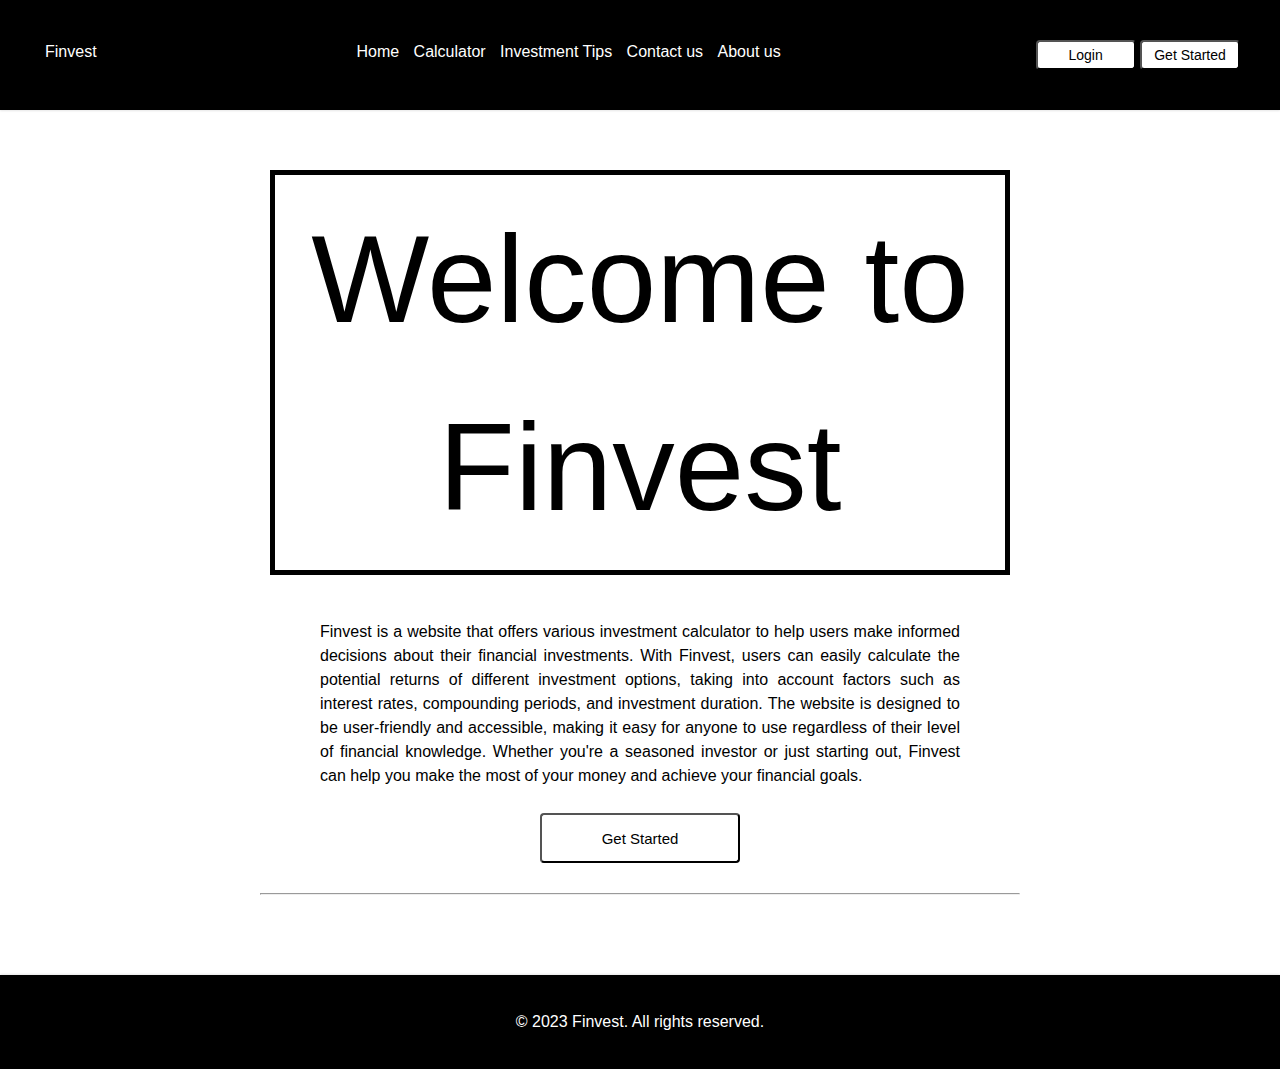
<file: index.html>
<!DOCTYPE html>
<html lang="en">
  <script src = ./javascript/animation.js></script>
<head>
    <meta charset="UTF-8">
    <meta name="viewport" content="width=device-width, initial-scale=1.0">
    <title>Finvest-Home</title>
    <link rel="stylesheet" href="./css files/style.css">
</head>
<body>
<header>
    <nav>
        <ul>
            <li><a>Finvest</a></li>
            <li>
                <a>Home</a>
                <a>Calculator</a>
                <a>Investment Tips</a>
                <a>Contact us</a>
                <a>About us</a>
            </li>
            <li>
                <button>Login</button>
                <button>Get Started</button>
            </li>
        </ul>
    </nav>
</header>
<main>
    <div class="block">
      <h1 class = animation1>Welcome to Finvest</h1>
      <p class = animation2>
        Finvest is a website that offers various investment calculator to help users make informed decisions 
        about their financial investments. With Finvest, users can easily calculate the potential returns 
        of different investment options, taking into account factors such as interest rates, 
        compounding periods, and investment duration. The website is designed to be user-friendly and 
        accessible, making it easy for anyone to use regardless of their level of financial knowledge. 
        Whether you're a seasoned investor or just starting out, Finvest can help you make the most of your money and achieve your financial goals.
      </p>
      <button class="animation3">Get Started</button>
    </div>
    <hr>
</main>
<footer>
    <p>&copy; 2023 Finvest. All rights reserved.</p>
</footer>
</body>
</html>
</file>
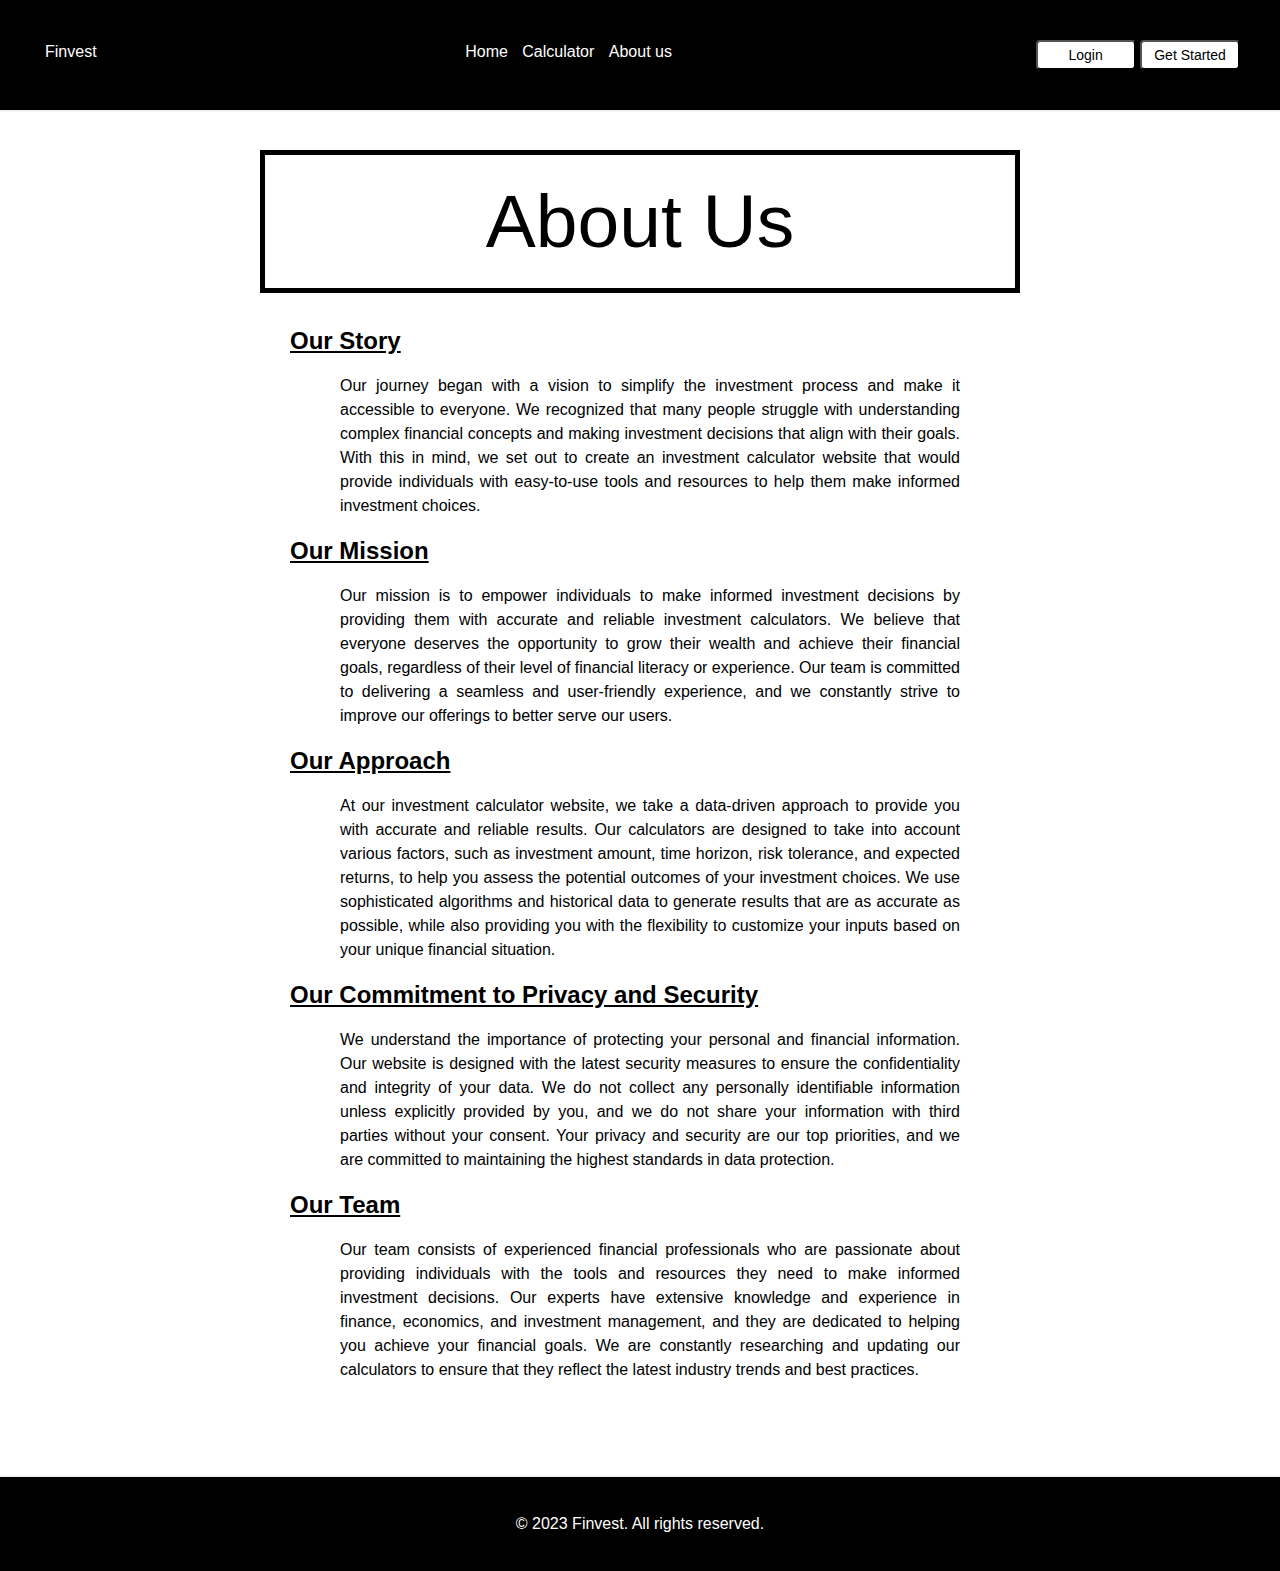
<file: about_us.html>
<!DOCTYPE html>
<html lang="en">
  <script src = ./javascript/animation.js></script>
<head>
    <meta charset="UTF-8">
    <meta name="viewport" content="width=device-width, initial-scale=1.0">
    <title>Finvest-Home</title>
    <link rel="stylesheet" href="./css files/about_us.css">
</head>
<body>
<header>
    <nav>
        <ul>
            <li><a>Finvest</a></li>
            <li>
                <a>Home</a>
                <a>Calculator</a>
                <a>About us</a>
            </li>
            <li>
                <button>Login</button>
                <button>Get Started</button>
            </li>
        </ul>
    </nav>
</header>

<main>
    <h1>About Us</h1>
    <section>
      <h2>Our Story</h2>
      <p>
        Our journey began with a vision to simplify the investment process 
        and make it accessible to everyone. We recognized that many people struggle 
        with understanding complex financial concepts and making investment decisions 
        that align with their goals. With this in mind, we set out to create an investment 
        calculator website that would provide individuals with easy-to-use tools and 
        resources to help them make informed investment choices.
    </p>
    </section>

    <section>
      <h2>Our Mission</h2>
      <p>
        Our mission is to empower individuals to make informed investment decisions 
        by providing them with accurate and reliable investment calculators. We believe 
        that everyone deserves the opportunity to grow their wealth and achieve their 
        financial goals, regardless of their level of financial literacy or experience. 
        Our team is committed to delivering a seamless and user-friendly experience, 
        and we constantly strive to improve our offerings to better serve our users.
    </p>
    </section>

    <section>
      <h2>Our Approach</h2>
      <p>
        At our investment calculator website, we take a data-driven approach to provide 
        you with accurate and reliable results. Our calculators are designed to take into 
        account various factors, such as investment amount, time horizon, risk tolerance, 
        and expected returns, to help you assess the potential outcomes of your investment 
        choices. We use sophisticated algorithms and historical data to generate results that 
        are as accurate as possible, while also providing you with the flexibility to customize 
        your inputs based on your unique financial situation.
    </p>
    </section>

    <section>
      <h2>Our Commitment to Privacy and Security</h2>
      <p>
        We understand the importance of protecting your personal and financial information. Our 
        website is designed with the latest security measures to ensure the confidentiality and 
        integrity of your data. We do not collect any personally identifiable information unless 
        explicitly provided by you, and we do not share your information with third parties without 
        your consent. Your privacy and security are our top priorities, and we are committed to 
        maintaining the highest standards in data protection.
    </p>
    </section>

    <section>
      <h2>Our Team</h2>
      <p>
        Our team consists of experienced financial professionals who are passionate about providing 
        individuals with the tools and resources they need to make informed investment decisions. Our 
        experts have extensive knowledge and experience in finance, economics, and investment management, 
        and they are dedicated to helping you achieve your financial goals. We are constantly researching 
        and updating our calculators to ensure that they reflect the latest industry trends and best practices.
    </p>
    </section>
  </main>

<footer>
    <p>&copy; 2023 Finvest. All rights reserved.</p>
</footer>
</body>
</html>
</file>
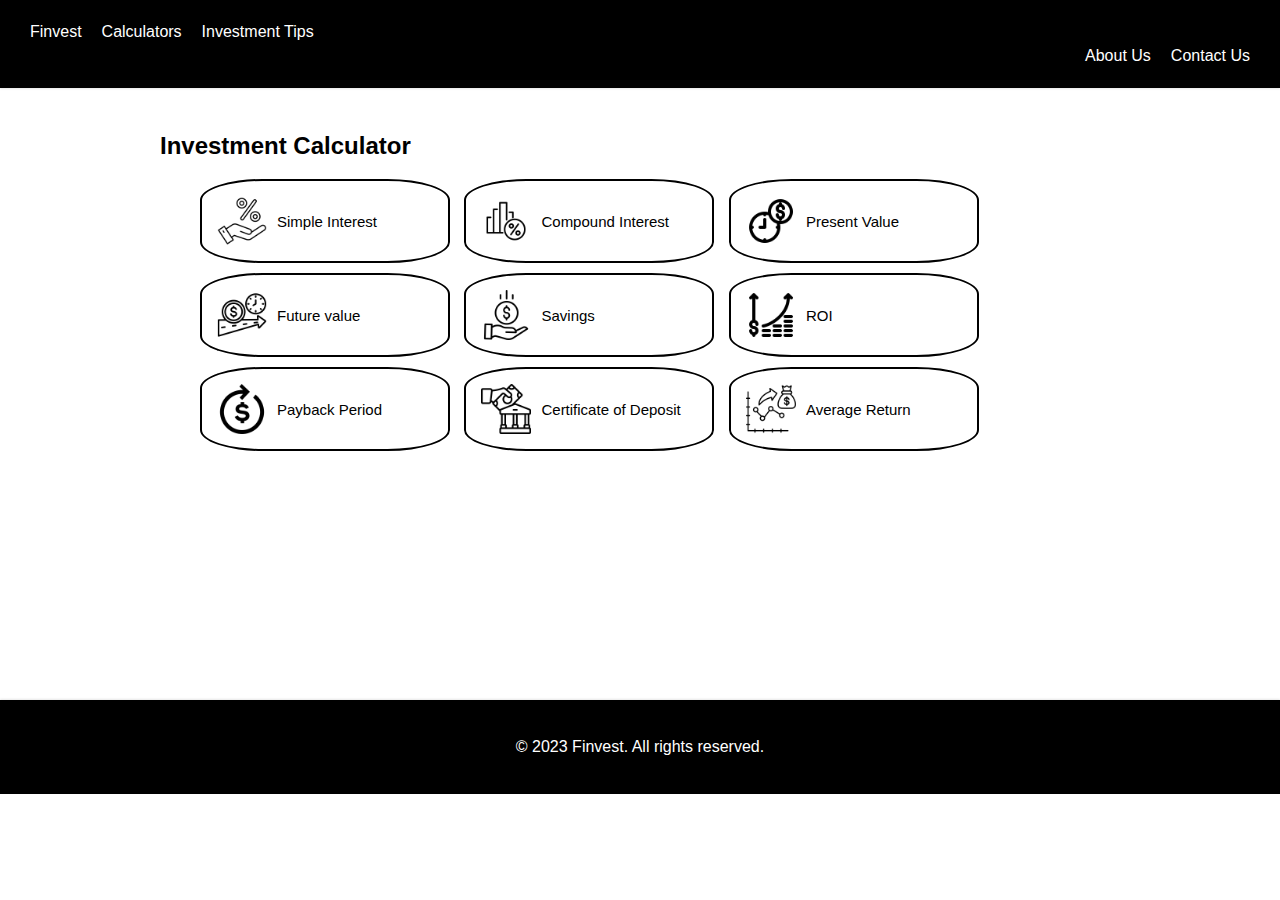
<file: calculators.html>
<!DOCTYPE html>
<html lang="en">
  <script src = ./javascript/animation.js></script>
<head>
    <meta charset="UTF-8">
    <meta name="viewport" content="width=device-width, initial-scale=1.0">
    <title>Finvest-Home</title>
    <link rel="stylesheet" href="./css files/calculators.css">
</head>
<body>
<header>
    <nav>
        <ul id="nav_right">
            <li><a>Finvest</a></li>
            <li><a>Calculators</a></li>
            <li><a>Investment Tips</a></li>
        </ul>
        <ul id="nav_left">
            <li><a>About Us</a></li>
            <li><a>Contact Us</a></li>
        </ul>
    </nav>
</header>
<main>
    <div>
        <h2>Investment Calculator</h2>
        <section>
            <button><img class="icon" src="./icons/rate.png">Simple Interest</button>
            <button><img class="icon" src="./icons/graph.png">Compound Interest</button>
            <button><img class="icon" src="./icons/present_value.png">Present Value</button>
            <button><img class="icon" src="./icons/future_value.png">Future value</button>
            <button><img class="icon" src="./icons/savings.png">Savings</button>
            <button><img class="icon" src="./icons/roi.png">ROI</button>
            <button><img class="icon" src="./icons/payback_period.png">Payback Period</button>
            <button><img class="icon" src="./icons/cd.png">Certificate of Deposit</button>
            <button><img class="icon" src="./icons/average_return.png">Average Return</button>
        </section>
    </div>
</main>
<footer>
    <p>&copy; 2023 Finvest. All rights reserved.</p>
</footer>
</body>
</html>
</file>
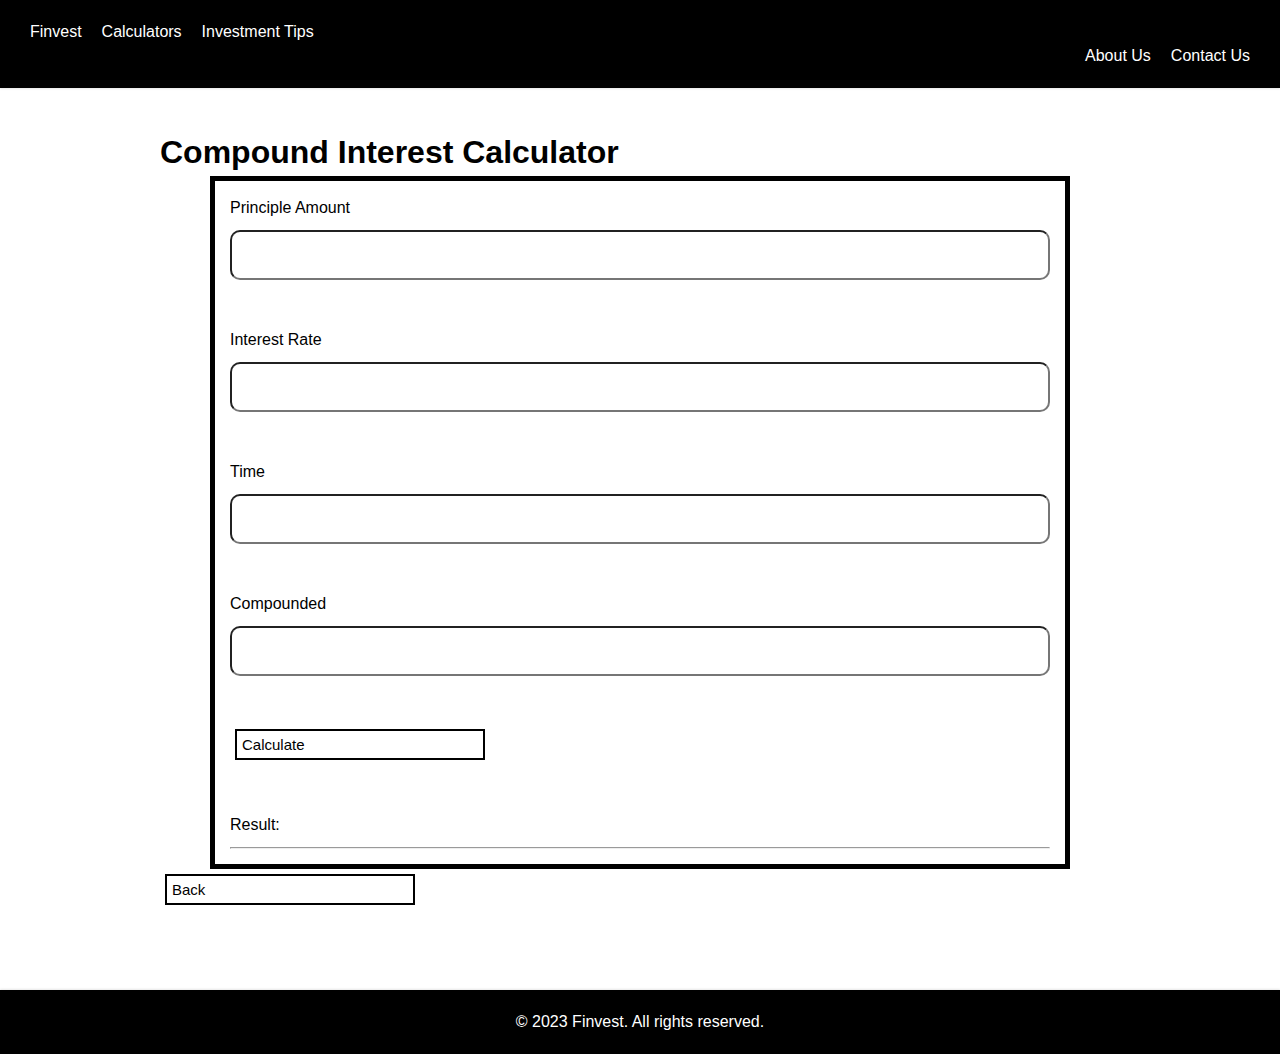
<file: compund_interest.html>
<!DOCTYPE html>
<html lang="en">
  <script src = ./javascript/calculation.js></script>
<head>
    <meta charset="UTF-8">
    <meta name="viewport" content="width=device-width, initial-scale=1.0">
    <title>Finvest-Home</title>
    <link rel="stylesheet" href="./css files/calc.css">
</head>
<body>
<header>
    <nav>
        <ul id="nav_right">
            <li><a>Finvest</a></li>
            <li><a>Calculators</a></li>
            <li><a>Investment Tips</a></li>
        </ul>
        <ul id="nav_left">
            <li><a>About Us</a></li>
            <li><a>Contact Us</a></li>
        </ul>
    </nav>
</header>
<main>
    <h1>Compound Interest Calculator</h1>
    <form>
        <label for="num1" style="padding-right: 55px;">Principle Amount</label>
        <input type="number" id="num1"><br><br>

        <label for="num2" style="padding-right: 85px;">Interest Rate</label>
        <input type="number" id="num2"><br><br>

        <label for="num2" style="padding-right: 140px;">Time</label>
        <input type="number" id="num3"><br><br>

        <label for="n" style="padding-right: 80px;">Compounded</label>
        <input type="number" id="n"><br><br>

        <button id="calculate" onclick="compound_interest()">Calculate</button><br><br>

        <label for="result">Result:</label>
        <span id="result"></span>
        <hr>
    </form>
    <button>Back</button>
</main>
<footer>
    <p>&copy; 2023 Finvest. All rights reserved.</p>
</footer>
</body>
</html>
</file>
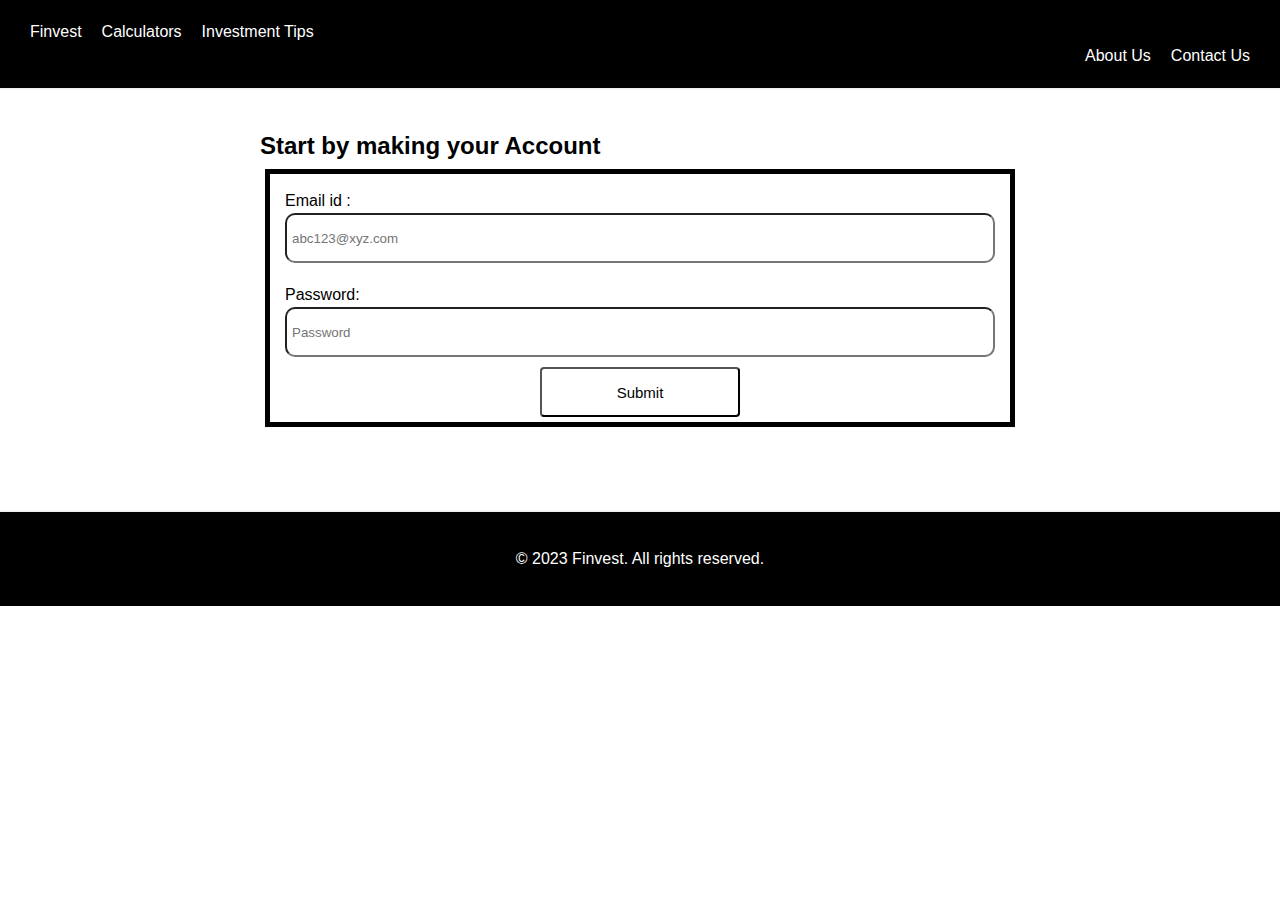
<file: sign_in.html>
<!DOCTYPE html>
<html lang="en">
  <script src = ./javascript/animation.js></script>
<head>
    <meta charset="UTF-8">
    <meta name="viewport" content="width=device-width, initial-scale=1.0">
    <title>Finvest-Home</title>
    <link rel="stylesheet" href="./css files/sign_in.css">
</head>
<body>
<header>
    <nav>
        <ul id="nav_right">
            <li><a>Finvest</a></li>
            <li><a>Calculators</a></li>
            <li><a>Investment Tips</a></li>
        </ul>
        <ul id="nav_left">
            <li><a>About Us</a></li>
            <li><a>Contact Us</a></li>
        </ul>
    </nav>
</header>
<main>
    <div>
        <h2>Start by making your Account</h2>
        <form>
            <section>
                <label for="email">Email id : </label>
                <input type="text" id="email" placeholder="abc123@xyz.com"><br>
            </section>
            <section>
                <label for="password">Password:</label>
                <input type="password" id="password" placeholder="Password"><br>
            </section>
            <button type="submit">Submit</button>
        </form>
    </div>
</main>
<footer>
    <p>&copy; 2023 Finvest. All rights reserved.</p>
</footer>
</body>
</html>
</file>
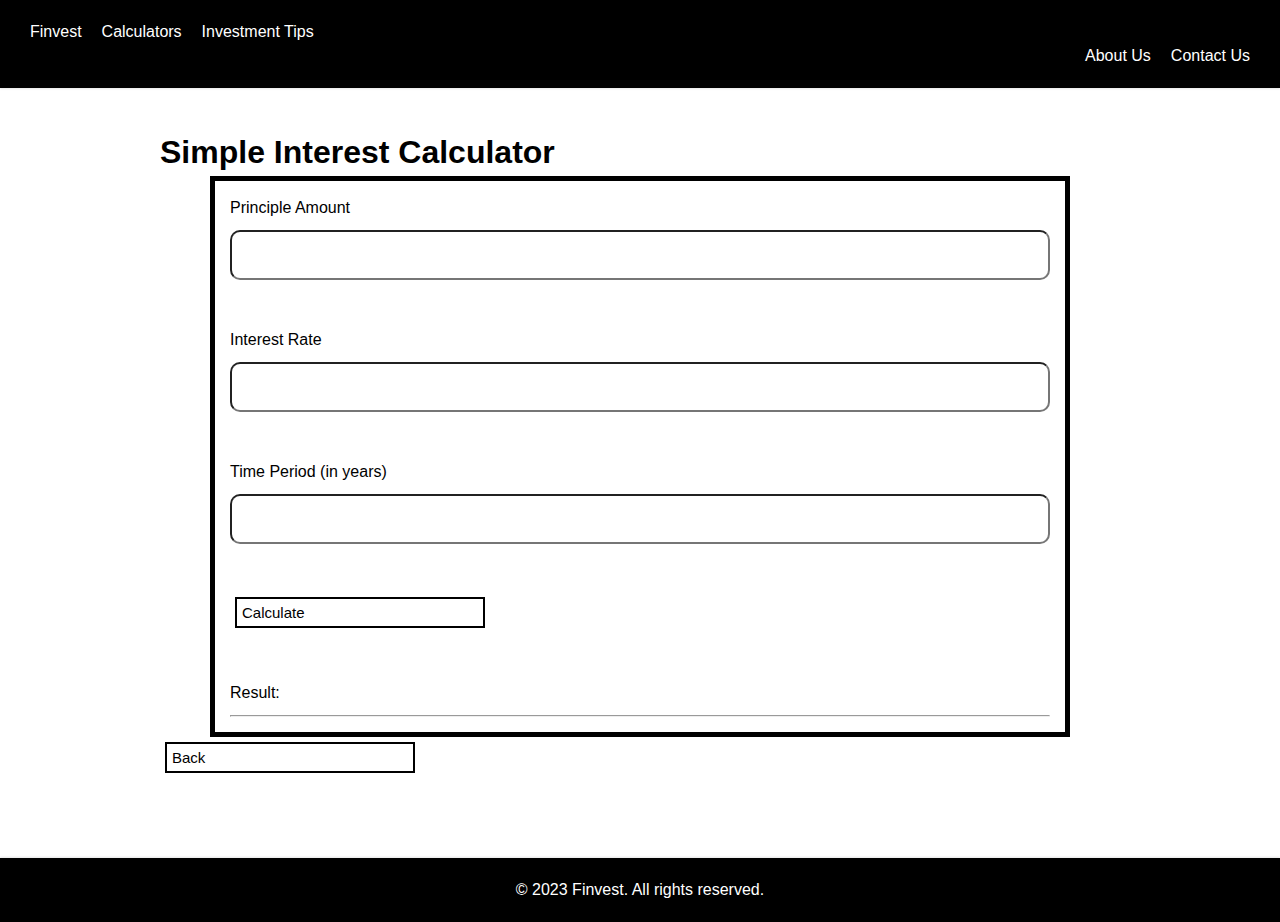
<file: simple_interest.html>
<!DOCTYPE html>
<html lang="en">
  <script src = ./javascript/calculation.js></script>
<head>
    <meta charset="UTF-8">
    <meta name="viewport" content="width=device-width, initial-scale=1.0">
    <title>Finvest-Home</title>
    <link rel="stylesheet" href="./css files/calc.css">
</head>
<body>
<header>
    <nav>
        <ul id="nav_right">
            <li><a>Finvest</a></li>
            <li><a>Calculators</a></li>
            <li><a>Investment Tips</a></li>
        </ul>
        <ul id="nav_left">
            <li><a>About Us</a></li>
            <li><a>Contact Us</a></li>
        </ul>
    </nav>
</header>
<main>
    <h1>Simple Interest Calculator</h1>
    <form>
        <label for="num1" style="padding-right: 55px;">Principle Amount</label>
        <input type="number" id="num1"><br><br>

        <label for="num2" style="padding-right: 85px;">Interest Rate</label>
        <input type="number" id="num2"><br><br>

        <label for="num3" style="padding-right: 20px;">Time Period (in years)</label>
        <input type="number" id="num3"><br><br>

        <button id="calculate" onclick="simple_interest()">Calculate</button><br><br>

        <label for="result">Result:</label>
        <span id="result"></span>
        <hr>
    </form>
    <button>Back</button>
</main>
<footer>
    <p>&copy; 2023 Finvest. All rights reserved.</p>
</footer>
</body>
</html>
</file>
<file: css files/style.css>
/* Reset default styles */
*, *::before, *::after {
  margin: 0;
  padding: 0;
  box-sizing: border-box;
  color: black;
}

div{
  display: flex;
  flex-flow: column;
}

.block {
  display: grid;
  margin : 10px auto;
  padding: 10px;
}

/* Set global styles */
body {
  font-family: Arial, Helvetica, sans-serif;
  line-height: 1.5;
  color: #333;
  background: white;
}

a {
  color: #ffffff;
  text-decoration: none;
  margin:5px;
}

a:hover {
  text-decoration: underline;
}

ul {
  list-style: none;
}

header {
  background-color: black;
  box-shadow: 0px 1px 2px rgba(0, 0, 0, 0.1);
  padding: 30px;
}

nav li {
  color : white;
  margin: 10px 10px;
  flex-direction: row;  
}

nav ul {
  display: flex;
  justify-content: space-between;
}

/* Style main content */
main {
  max-width: 800px;
  margin : 0 auto;
  padding: 40px 20px;
}

h1 {
  color: black;
  font-family: Impact, 'Arial Narrow Bold', sans-serif;
  font-weight: lighter;
  font-size: 125px;
  text-align: center;
  margin-bottom: 30px;
  padding : 10px;
  border: 5px solid black;
}

li button { 
  height: 30px;
  width: 100px;
  padding: 0px;
  margin: 0px;
  font-size: 14px;
  border-radius: 50;
}

button {
  background-color: #ffffff;
  color: #000000;
  border-radius: 4px;
  padding: 10px 20px;
  margin: 10px auto;
  transition: background-color 0.3s ease;
  font-size: 15px;
  height : 50px;
  width : 200px;
}

button:hover {
  background-color: #6c6c6c;
}

/* Style footer */
footer {
  background-color: black; /* Updated to black */
  padding: 20px;
  margin-top: 40px;
  box-shadow: 0px -1px 2px rgba(0, 0, 0, 0.1);
}

footer p {
  text-align: center;
  color : white
}

p {
  margin: 10px auto;
  padding: 5px 50px;
  text-align: justify;
}

.animation1{
  animation-name: animation1;
  animation-duration: 500ms;
  animation-timing-function: ease-in-out;
  animation-iteration-count: 1;
}
@keyframes animation1 {
  0% {
    opacity: 0;
  }
  50% {
    opacity: 0.5;
  }
  100% {
    opacity: 1;
  }
}

.animation2{
  animation-name: animation2;
  animation-duration: 1s;
  animation-play-state: paused;
  animation-delay: calc(var(--scroll) * -1s);
}
@keyframes animation2 {
  from{
    opacity: 0;
  }
  to{
    opacity: 1;
  }
}

.animation3{
  animation-name: animation3;
  animation-duration: 1s;
  animation-play-state: paused;
  animation-delay: calc(var(--scroll) * -0.8s);
}
@keyframes animation3 {
  from {
    transform: translateX(-100%);
  }
  to{
    transform: translateX(0);
  }
}
</file>
<file: css files/about_us.css>
/* Reset default styles */
*, *::before, *::after {
    margin: 0;
    padding: 0;
    box-sizing: border-box;
    color: black;
  }
  
  div{
    display: flex;
    flex-flow: column;
  }
  
  .block {
    display: grid;
    margin : 10px auto;
    padding: 10px;
  }
  
  /* Set global styles */
  body {
    font-family: Arial, Helvetica, sans-serif;
    line-height: 1.5;
    color: #333;
    background: white;
  }
  
  a {
    color: #ffffff;
    text-decoration: none;
    margin:5px;
  }
  
  a:hover {
    text-decoration: underline;
  }
  
  ul {
    list-style: none;
  }
  
  header {
    background-color: black;
    box-shadow: 0px 1px 2px rgba(0, 0, 0, 0.1);
    padding: 30px;
  }
  
  nav li {
    color : white;
    margin: 10px 10px;
    flex-direction: row;  
  }
  
  nav ul {
    display: flex;
    justify-content: space-between;
  }
  
  /* Style main content */
  main {
    max-width: 800px;
    margin : 0 auto;
    padding: 40px 20px;
  }
  
  h1 {
    color: black;
    font-family: Impact, 'Arial Narrow Bold', sans-serif;
    font-weight: lighter;
    font-size: 75px;
    text-align: center;
    margin-bottom: 30px;
    padding : 10px;
    border: 5px solid black;
  }
  
  section{
    padding-left: 20px;
    margin: 10px;
  }
  
  h2{
    text-decoration-line: underline;
  }
  
  li button { 
    height: 30px;
    width: 100px;
    padding: 0px;
    margin: 0px;
    font-size: 14px;
    border-radius: 50;
  }
  
  button {
    background-color: #ffffff;
    color: #000000;
    border-radius: 4px;
    padding: 10px 20px;
    margin: 10px auto;
    transition: background-color 0.3s ease;
    font-size: 15px;
    height : 50px;
    width : 200px;
  }
  
  button:hover {
    background-color: #6c6c6c;
  }
  
  /* Style footer */
  footer {
    background-color: black; /* Updated to black */
    padding: 20px;
    margin-top: 40px;
    box-shadow: 0px -1px 2px rgba(0, 0, 0, 0.1);
  }
  
  footer p {
    text-align: center;
    color : white
  }
  
  p {
    margin: 10px auto;
    padding: 5px 50px;
    text-align: justify;
  }
</file>
<file: css files/calculators.css>
/* Reset default styles */
*, *::before, *::after {
    margin: 0;
    padding: 0;
    box-sizing: border-box;
    color: black;
  }
  
  .row{
    flex : 0 1 auto;
  }
  .column{
    flex : 0 1 auto
  }

  .block {
    display: grid;
    margin : 10px auto;
    padding: 10px;
  }
  
  /* Set global styles */
  body {
    min-height: 100vh;
    font-family: Arial, Helvetica, sans-serif;
    line-height: 1.5;
    color: #333;
    background: white;
  }
  
  a {
    color: #ffffff;
    text-decoration: none;
  }
  
  a:hover {
    text-decoration: underline;
  }
  
  ul {
    list-style: none;
  }
  
  /* Style header */
  header {
    background-color: black; /* Updated to black */
    box-shadow: 0px 1px 2px rgba(0, 0, 0, 0.1);
    padding: 20px;
  }
  
  #nav_right {
    display: flex;
    justify-content: flex-start;
  }
  
  #nav_left {
    display: flex;
    justify-content: flex-end;
  }
  
  nav li {
    color : white;
    margin: 0 10px;
  }
  
  /* Style main content */
  main {
    max-width: 1000px;
    margin : 0 auto;
    padding: 40px 20px;
    min-height: 63.5vh;
  }

  section{
    display: flexbox;
    justify-content: space-evenly;
    padding-left: 25px;
    margin: 10px;
  }

  button {  
    background-color: #ffffff;
    color: #000000;
    display: inline-flex;
    align-items: center;
    border : 2px solid black;
    border-radius: 25%;
    padding: 5px;
    margin: 5px;
    transition: background-color 0.3s ease;
    font-size: 15px;
    height : auto;
    width : 250px;
  }
  
  button:hover{
    animation-name: button_animation;
    animation-duration: 0.5s;
    animation-iteration-count: 1;
    scale:1.25;
  }
  @keyframes button_animation {
    from{
        scale : 1;
    }
    to{
        scale:1.25;
    }
  }
  
  /* Style footer */
  footer {
    vertical-align: bottom;
    background-color: black; /* Updated to black */
    padding: 20px;
    margin-top: 40px;
    box-shadow: 0px -1px 2px rgba(0, 0, 0, 0.1);
  }
  
  footer p {
    text-align: center;
    color : white
  }
  
  p {
    margin: 10px auto;
    padding: 5px 50px;
    text-align: justify;
  }
  
  .icon{
    height: 50px;
    width: 50px;
    margin: 10px;
  }
</file>
<file: css files/calc.css>
/* Reset default styles */
*, *::before, *::after {
    margin: 0;
    padding: 0;
    box-sizing: border-box;
    color: black;
  }
  
  .row{
    flex : 0 1 auto;
  }
  .column{
    flex : 0 1 auto
  }

  .block {
    display: grid;
    margin : 10px auto;
    padding: 10px;
  }
  
  /* Set global styles */
  body {
    min-height: 100vh;
    font-family: Arial, Helvetica, sans-serif;
    line-height: 1.5;
    color: #333;
    background: white;
  }
  
  a {
    color: #ffffff;
    text-decoration: none;
  }
  
  a:hover {
    text-decoration: underline;
  }
  
  ul {
    list-style: none;
  }
  
  /* Style header */
  header {
    background-color: black; /* Updated to black */
    box-shadow: 0px 1px 2px rgba(0, 0, 0, 0.1);
    padding: 20px;
  }
  
  #nav_right {
    display: flex;
    justify-content: flex-start;
  }
  
  #nav_left {
    display: flex;
    justify-content: flex-end;
  }
  
  nav li {
    color : white;
    margin: 0 10px;
  }
  
  /* Style main content */
  main {
    display: flex;
    flex-wrap: wrap;
    flex-direction: column;
    max-width: 1000px;
    margin : 0 auto;
    padding: 40px 20px;
    min-height: 63.5vh;
  }

  button {  
    background-color: #ffffff;
    color: #000000;
    display: inline-flex;
    align-items: center;
    border : 2px solid black;
    padding: 5px;
    margin: 5px;
    transition: background-color 0.3s ease;
    font-size: 15px;
    height : auto;
    width : 250px;
  }

  
button:hover {
    background-color: #6c6c6c;
  }

  div{
    display: flex;
    flex-wrap: wrap;
    flex-direction: column;
    align-items: stretch;
}
  
form {
    display: grid;
    border : 5px solid black;
    padding : 15px;
    margin-left : 50px;
    margin-right: 50px;
  }
  
  form label {
    display: flexbox;
    margin-bottom: 10px;
  }
  
  form input {
    background-color: #ffffff;
    color: #000000;
    border-radius: 10px;
    padding: 5px;
    width : 100%;
    height : 50px;
  }
  /* Style footer */
  footer {
    vertical-align: bottom;
    background-color: black; /* Updated to black */
    padding: 20px;
    margin-top: 40px;
    box-shadow: 0px -1px 2px rgba(0, 0, 0, 0.1);
  }
  
  footer p {
    text-align: center;
    color : white
  }
</file>
<file: css files/sign_in.css>
/* Reset default styles */
*, *::before, *::after {
    margin: 0;
    padding: 0;
    box-sizing: border-box;
    color: black;
  }
  
  .block {
    display: grid;
    margin : 10px auto;
    padding: 10px;
  }
  
  /* Set global styles */
  body {
    font-family: Arial, Helvetica, sans-serif;
    line-height: 1.5;
    color: #333;
    background: white;
  }
  
  a {
    color: #ffffff;
    text-decoration: none;
  }
  
  a:hover {
    text-decoration: underline;
  }
  
  ul {
    list-style: none;
  }
  
  /* Style header */
  header {
    background-color: black; /* Updated to black */
    box-shadow: 0px 1px 2px rgba(0, 0, 0, 0.1);
    padding: 20px;
  }
  
  #nav_right {
    display: flex;
    justify-content: flex-start;
  }
  
  #nav_left {
    display: flex;
    justify-content: flex-end;
  }
  
  nav li {
    color : white;
    margin: 0 10px;
  }
  
  /* Style main content */
  main {
    max-width: 800px;
    margin : 0 auto;
    padding: 40px 20px;
  }

  form {
    display: grid;
    border : 5px solid black;
    padding : 5px;
    margin : 5px;
  }
  
  form label {
    display: flexbox;
    margin-bottom: 10px;
  }
  
  form input {
    background-color: #ffffff;
    color: #000000;
    border-radius: 10px;
    padding: 5px;
    width : 100%;
    height : 50px;
  }

  section{
    margin:10px
  }
  
  button {
    background-color: #ffffff;
    color: #000000;
    border-radius: 4px;
    padding: 10px 20px;
    justify-self: center;
    transition: background-color 0.3s ease;
    font-size: 15px;
    height : 50px;
    width : 200px;
  }
  
  button:hover{
    background-color: #6c6c6c;
  }
  
  /* Style footer */
  footer {
    background-color: black; /* Updated to black */
    padding: 20px;
    margin-top: 40px;
    box-shadow: 0px -1px 2px rgba(0, 0, 0, 0.1);
  }
  
  footer p {
    text-align: center;
    color : white
  }
  
  p {
    margin: 10px auto;
    padding: 5px 50px;
    text-align: justify;
  }
</file>
